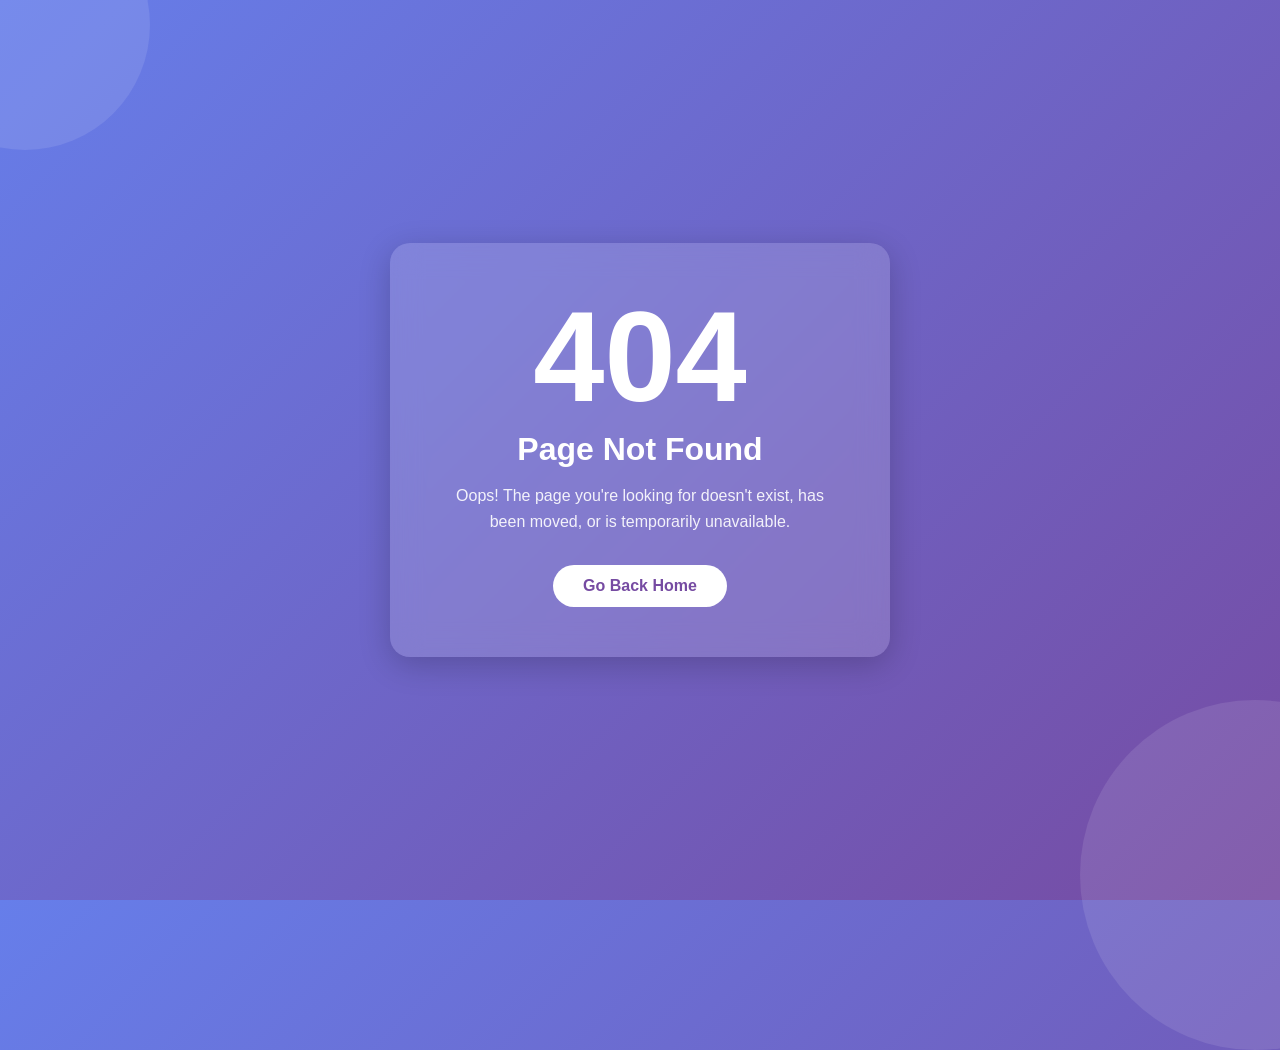
<file: index.html>
<!DOCTYPE html>
<html lang="en">
<head>
    <meta charset="UTF-8">
    <meta name="viewport" content="width=device-width, initial-scale=1.0">
    <title>404 - Page Not Found</title>

    <style>
        * {
            margin: 0;
            padding: 0;
            box-sizing: border-box;
            font-family: "Segoe UI", Tahoma, Geneva, Verdana, sans-serif;
        }

        body {
            height: 100vh;
            display: flex;
            justify-content: center;
            align-items: center;
            background: linear-gradient(135deg, #667eea, #764ba2);
            overflow: hidden;
        }

        .container {
            text-align: center;
            background: rgba(255, 255, 255, 0.15);
            backdrop-filter: blur(15px);
            -webkit-backdrop-filter: blur(15px);
            padding: 50px;
            border-radius: 20px;
            box-shadow: 0 8px 32px rgba(0, 0, 0, 0.2);
            color: white;
            max-width: 500px;
            width: 90%;
        }

        .error-code {
            font-size: 8rem;
            font-weight: 800;
            line-height: 1;
            margin-bottom: 10px;
        }

        .title {
            font-size: 2rem;
            margin-bottom: 15px;
        }

        .message {
            font-size: 1rem;
            color: rgba(255, 255, 255, 0.9);
            margin-bottom: 30px;
            line-height: 1.6;
        }

        .btn {
            display: inline-block;
            text-decoration: none;
            color: #764ba2;
            background: white;
            padding: 12px 30px;
            border-radius: 50px;
            font-weight: 600;
            transition: all 0.3s ease;
        }

        .btn:hover {
            transform: translateY(-3px);
            box-shadow: 0 10px 20px rgba(255,255,255,0.25);
        }

        .circle {
            position: absolute;
            border-radius: 50%;
            background: rgba(255,255,255,0.1);
        }

        .circle:nth-child(1) {
            width: 250px;
            height: 250px;
            top: -100px;
            left: -100px;
        }

        .circle:nth-child(2) {
            width: 350px;
            height: 350px;
            bottom: -150px;
            right: -150px;
        }
    </style>
</head>
<body>

    <div class="circle"></div>
    <div class="circle"></div>

    <div class="container">
        <div class="error-code">404</div>
        <h1 class="title">Page Not Found</h1>
        <p class="message">
            Oops! The page you're looking for doesn't exist,
            has been moved, or is temporarily unavailable.
        </p>

        <a href="/" class="btn">Go Back Home</a>
    </div>

</body>
</html>
</file>
